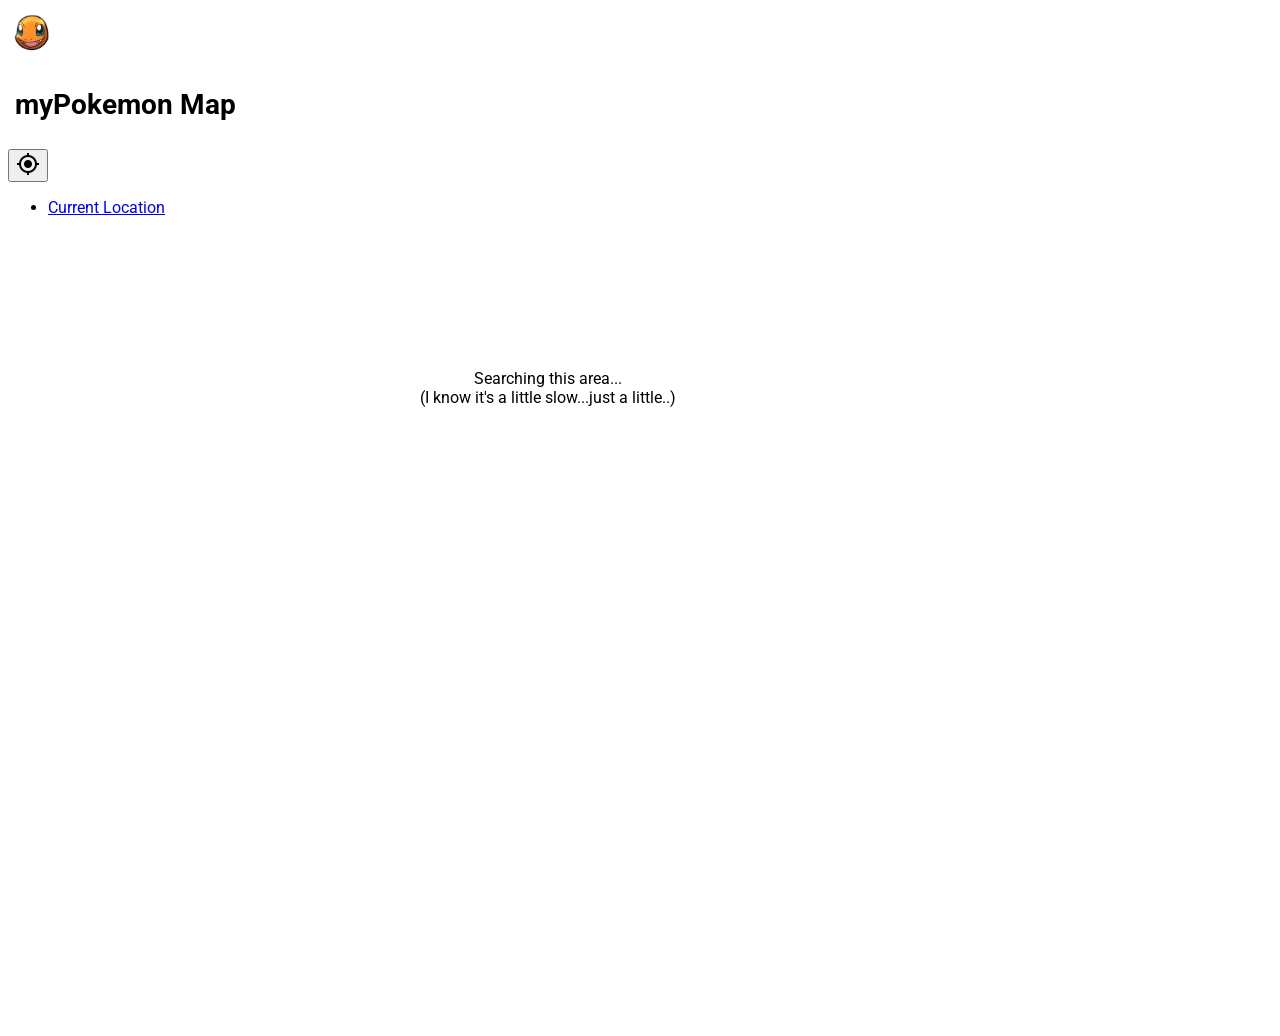
<file: index.html>
<!DOCTYPE html>
<!--
  Material Design Lite
  Copyright 2015 Google Inc. All rights reserved.

  Licensed under the Apache License, Version 2.0 (the "License");
  you may not use this file except in compliance with the License.
  You may obtain a copy of the License at

      https://www.apache.org/licenses/LICENSE-2.0

  Unless required by applicable law or agreed to in writing, software
  distributed under the License is distributed on an "AS IS" BASIS,
  WITHOUT WARRANTIES OR CONDITIONS OF ANY KIND, either express or implied.
  See the License for the specific language governing permissions and
  limitations under the License
-->
<html lang="en">
    <head>
        <meta charset="utf-8">
        <meta http-equiv="X-UA-Compatible" content="IE=edge">
        <meta name="description" content="A front-end template that helps you build fast, modern mobile web apps.">
        <meta name="viewport" content="width=device-width, initial-scale=1.0, minimum-scale=1.0">        
        <title>myPokemon Map</title>
<!--         <meta http-equiv='Content-Type' content='text/html; charset=utf-8'/> -->
        
        <!-- Add to homescreen for Chrome on Android -->
        <meta name="mobile-web-app-capable" content="yes">
        <link rel="icon" sizes="192x192" href="images/android-desktop.png">

        <!-- Add to homescreen for Safari on iOS -->
        <meta name="apple-mobile-web-app-capable" content="yes">
        <meta name="apple-mobile-web-app-status-bar-style" content="black">
        <meta name="apple-mobile-web-app-title" content="Material Design Lite">
        <link rel="apple-touch-icon-precomposed" href="images/ios-desktop.png">

        <!-- Tile icon for Win8 (144x144 + tile color) -->
        <meta name="msapplication-TileImage" content="images/touch/ms-touch-icon-144x144-precomposed.png">
        <meta name="msapplication-TileColor" content="#3372DF">

        <link rel="shortcut icon" href="images/favicon.png">

        <link rel="stylesheet" href="https://fonts.googleapis.com/css?family=Roboto:regular,bold,italic,thin,light,bolditalic,black,medium&amp;lang=en">
        <link rel="stylesheet" href="https://fonts.googleapis.com/icon?family=Material+Icons">
        <link rel="stylesheet" href="https://code.getmdl.io/1.2.1/material.cyan-light_blue.min.css">
        <link rel="stylesheet" href="styles.css">
        <style>
            #view-source {
              position: fixed;
              display: block;
              right: 0;
              bottom: 0;
              margin-right: 40px;
              margin-bottom: 40px;
              z-index: 900;
            }
        </style>
    </head>
    
    <body>
        <div class="demo-layout mdl-layout mdl-js-layout mdl-layout--fixed-drawer mdl-layout--fixed-header">

          <header class="demo-header mdl-layout__header mdl-color--blue-600 mdl-color-text--white">
            <div class="mdl-layout__header-row">
              <img src="images/user.png" class="demo-avatar"><span><h3>&nbspmyPokemon Map</h3></span>
              <div class="mdl-layout-spacer"></div>
              <button class="mdl-button mdl-js-button mdl-js-ripple-effect mdl-button--icon" id="hdrbtn">
                <i class="material-icons">gps_fixed</i>
              </button>
              <ul class="mdl-menu mdl-js-menu mdl-js-ripple-effect mdl-menu--bottom-right" for="hdrbtn">
                <li class="mdl-menu__item mdl-color-text--blue-900"><a href="javascript:set_user_current_location()">Current Location</a></li>
              </ul>
            </div>
          </header>

          <div class="demo-drawer mdl-layout__drawer mdl-color--white mdl-color-text--white">
            <nav class="demo-navigation mdl-navigation mdl-color--blue-700">
              <a class="mdl-navigation__link" href="javascript:query_pokemon()"><i class="mdl-color-text--white material-icons" role="presentation">pets</i>Pokemons</a>
              <a class="mdl-navigation__link" href="javascript:query_pokeshop()"><i class="mdl-color-text--white material-icons" role="presentation">store_mall_directory</i>Pokeshops</a>
              <a class="mdl-navigation__link" href="javascript:query_gym()"><i class="mdl-color-text--white material-icons" role="presentation">flash_on</i>Gyms</a>
              <a class="mdl-navigation__link" href="javascript:toggle_faq_list()"><i class="mdl-color-text--white material-icons" role="presentation">question_answer</i>FAQ</a>
              <div class="mdl-layout-spacer"></div>
              <a class="mdl-navigation__link" href="mailto:info@mypokemonmap.io"><i class="mdl-color-text--white material-icons" role="presentation">help_outline</i><span class="visuallyhidden">Help</span></a>
            </nav>
          </div>

          <main class="mdl-layout__content mdl-color--grey-100">
            <div class="mdl-grid demo-content">


              <!-- FAQ cards -->

              <div id="faq1" class="faq-card demo-updates mdl-card mdl-color--grey-100 mdl-shadow--2dp mdl-cell mdl-cell--4-col mdl-cell--4-col-tablet mdl-cell--12-col-desktop">
                <div class="demo-icon1 mdl-card__title mdl-color--blue-300">
                  <h2 class="mdl-card__title-text">What is myPokemon map?</h2>
                </div>
                <div class="mdl-card__supporting-text mdl-color-text--grey-700">
                  <p>This Pokemon map shows you the real-time locations of pokemons and the estimated time they are going to disappear based on Pokemon Go App Game.</p>
                  <p>You can find all Pokemon near you in real time for Pokemon Go App Game. Pokemon will be marked on the map along with their disappearence count down timer on the map. The map marker is real time, meaning they are currently exists in the Pokemon Go app and can be found exact same spot on the map.</p>
                </div>
              </div>

              <div id="faq2" class="faq-card demo-updates mdl-card mdl-color--grey-100 mdl-shadow--2dp mdl-cell mdl-cell--4-col mdl-cell--4-col-tablet mdl-cell--12-col-desktop">
                <div class="demo-icon2 mdl-card__title mdl-color--blue-300">
                  <h2 class="mdl-card__title-text">Why there is no pokemon in my area?</h2>
                </div>
                <div class="mdl-card__supporting-text mdl-color-text--grey-700">
                  <p>Open the map and zoom in to the area you can reach, wait for a little while. Then keep your web page open so that map will update automatically.</p>
                  <p>Please zoom in and keep wait. It might take a while to check different location and update the map. If you do not see pokemon more than 10 minutes, please contact <a href"support@mypokemon.io">support@mypokemon.io</a></p>
                </div>
              </div>

              <div id="faq3" class="faq-card demo-updates mdl-card mdl-color--grey-100 mdl-shadow--2dp mdl-cell mdl-cell--4-col mdl-cell--4-col-tablet mdl-cell--12-col-desktop">
                <div class="demo-icon3 mdl-card__title mdl-color--blue-300">
                  <h2 class="mdl-card__title-text">Feel free to contact me! :)</h2>
                </div>
                <div class="mdl-card__supporting-text mdl-color-text--grey-700">
                  <p>I will be very thankful if you have any ideas want to share with me. Feel free to contact me if you are intersted in this project, or anything you want to tell me. Welcome any reviews.</p>
                  <p>You may reach me via <a href="mailto:info@mypokemon.io">info@mypokemon.io</a></p>

                </div>
              </div>


              <!-- end of FAQ cards -->

              <!-- maps -->
              <div class="demo-maps mdl-shadow--2dp mdl-color--white mdl-cell mdl-cell--12-col mdl-grid--no-spacing">
                <!-- Add Map -->
                <div id="myMap" viewBox="0 0 500 250" class="demo-graph"></div>

                <div id="map_progressbar" class="mdl-progress mdl-shadow--2dp mdl-cell--12-col mdl-js-progress mdl-progress__indeterminate">
                  <p align="center" class="mdl-color-text--green-500">Searching this area...<br>(I know it's a little slow...just a little..)</p>
                </div>
              </div>
              
              
              <script type="text/javascript"> 
                var infolinks_pid = 2851536; var infolinks_wsid = 0; 
              </script> 
              <script type="text/javascript" src="//resources.infolinks.com/js/infolinks_main.js"></script>

              <!--end of maps -->


            </div>
          </main>
        </div>

        

        <script type="text/javascript" src="lib/axios/dist/axios.standalone.js"></script>
        <script type="text/javascript" src="lib/CryptoJS/rollups/hmac-sha256.js"></script>
        <script type="text/javascript" src="lib/CryptoJS/rollups/sha256.js"></script>
        <script type="text/javascript" src="lib/CryptoJS/components/hmac.js"></script>
        <script type="text/javascript" src="lib/CryptoJS/components/enc-base64.js"></script>
        <script type="text/javascript" src="lib/url-template/url-template.js"></script>
        <script type="text/javascript" src="lib/apiGatewayCore/sigV4Client.js"></script>
        <script type="text/javascript" src="lib/apiGatewayCore/apiGatewayClient.js"></script>
        <script type="text/javascript" src="lib/apiGatewayCore/simpleHttpClient.js"></script>
        <script type="text/javascript" src="lib/apiGatewayCore/utils.js"></script>
        <script type="text/javascript" src="apigClient.js"></script>
        <script type='text/javascript' src="myMap.js"></script>
        <script type='text/javascript' src='https://www.bing.com/api/maps/mapcontrol?branch=release&callback=loadMapScenario' async defer></script>
        <script src="https://code.getmdl.io/1.2.1/material.min.js"></script>
    </body>
</html>
</file>
<file: styles.css>
/**
 * Copyright 2015 Google Inc. All Rights Reserved.
 *
 * Licensed under the Apache License, Version 2.0 (the "License");
 * you may not use this file except in compliance with the License.
 * You may obtain a copy of the License at
 *
 *      http://www.apache.org/licenses/LICENSE-2.0
 *
 * Unless required by applicable law or agreed to in writing, software
 * distributed under the License is distributed on an "AS IS" BASIS,
 * WITHOUT WARRANTIES OR CONDITIONS OF ANY KIND, either express or implied.
 * See the License for the specific language governing permissions and
 * limitations under the License.
 */

html, body {
  font-family: 'Roboto', 'Helvetica', sans-serif;
}
.demo-avatar {
  width: 48px;
  height: 48px;
  border-radius: 24px;
}
.demo-header h3 {
	font-size: 28px;
	font-weight: bold;
	font-family: fantasy, cursive, 'Roboto';
}
.demo-layout .demo-header .mdl-textfield {
  padding: 0px;
  margin-top: 41px;
}
.demo-layout .demo-header .mdl-textfield .mdl-textfield__expandable-holder {
  bottom: 19px;
}
.demo-layout .mdl-layout__header .mdl-layout__drawer-button {
  color: rgba(0, 0, 0, 0.54);
}
.mdl-layout__drawer .avatar {
  margin-bottom: 16px;
}
.demo-drawer {
  border: none;
}
/* iOS Safari specific workaround */
.demo-drawer .mdl-menu__container {
  z-index: -1;
}
.demo-drawer .demo-navigation {
  z-index: -2;
}
/* END iOS Safari specific workaround */
.demo-drawer .mdl-menu .mdl-menu__item {
  display: -webkit-flex;
  display: -ms-flexbox;
  display: flex;
  -webkit-align-items: center;
      -ms-flex-align: center;
          align-items: center;
}

.demo-avatar-dropdown {
  display: -webkit-flex;
  display: -ms-flexbox;
  display: flex;
  position: relative;
  -webkit-flex-direction: row;
      -ms-flex-direction: row;
          flex-direction: row;
  -webkit-align-items: center;
      -ms-flex-align: center;
          align-items: center;
  width: 100%;
}

.demo-navigation {
  -webkit-flex-grow: 1;
      -ms-flex-positive: 1;
          flex-grow: 1;
}
.demo-layout .demo-navigation .mdl-navigation__link {
  display: -webkit-flex !important;
  display: -ms-flexbox !important;
  display: flex !important;
  -webkit-flex-direction: row;
      -ms-flex-direction: row;
          flex-direction: row;
  -webkit-align-items: center;
      -ms-flex-align: center;
          align-items: center;
  color: rgba(255, 255, 255, 1);
  font-weight: 500;
}
.demo-layout .demo-navigation .mdl-navigation__link:hover {
  background-color: #4da6ff;
  color: #003366;
}
.demo-navigation .mdl-navigation__link .material-icons {
  font-size: 24px;
  color: rgba(255, 255, 255, 0.56);
  margin-right: 32px;
}

.demo-content {
  max-width: 1080px;
}

.demo-maps {
  height: 75vh;
  display: -webkit-flex;
  display: -ms-flexbox;
  display: flex;
  -webkit-flex-direction: column;
      -ms-flex-direction: column;
          flex-direction: column;
  -webkit-align-items: stretch;
      -ms-flex-align: stretch;
          align-items: stretch;
}
/* TODO: Find a proper solution to have the graphs
 * not float around outside their container in IE10/11.
 * Using a browserhacks.com solution for now.
 */
_:-ms-input-placeholder, :root .demo-graphs {
  min-height: 664px;
}
_:-ms-input-placeholder, :root .demo-graph {
  max-height: 300px;
}

.demo-icon1 {
  background-image: url('images/pikachu_icon.png');
}
.demo-icon2 {
  background-image: url('images/psyduck_icon.png');
}
.demo-icon3 {
  background-image: url('images/snorlax_icon.png');
}

.demo-updates .mdl-card__title {
  min-height: 120px;
  color: #474d56;
  background-size: 12%;
  background-position: 92% 100%;
  background-repeat: no-repeat;
}

.demo-options h3 {
  margin: 0;
}
.demo-options .mdl-checkbox__box-outline {
  border-color: rgba(255, 255, 255, 0.89);
}
.demo-options ul {
  margin: 0;
  list-style-type: none;
}
.demo-options li {
  margin: 4px 0;
}
.demo-options .material-icons {
  color: rgba(255, 255, 255, 0.89);
}
.demo-options .mdl-card__actions {
  height: 64px;
  display: -webkit-flex;
  display: -ms-flexbox;
  display: flex;
  box-sizing: border-box;
  -webkit-align-items: center;
      -ms-flex-align: center;
          align-items: center;
}

.faq-card {
    display: none;
}

.faq-card h2 {
    font-weight: bold;
    font-size: 22px
}
</file>
